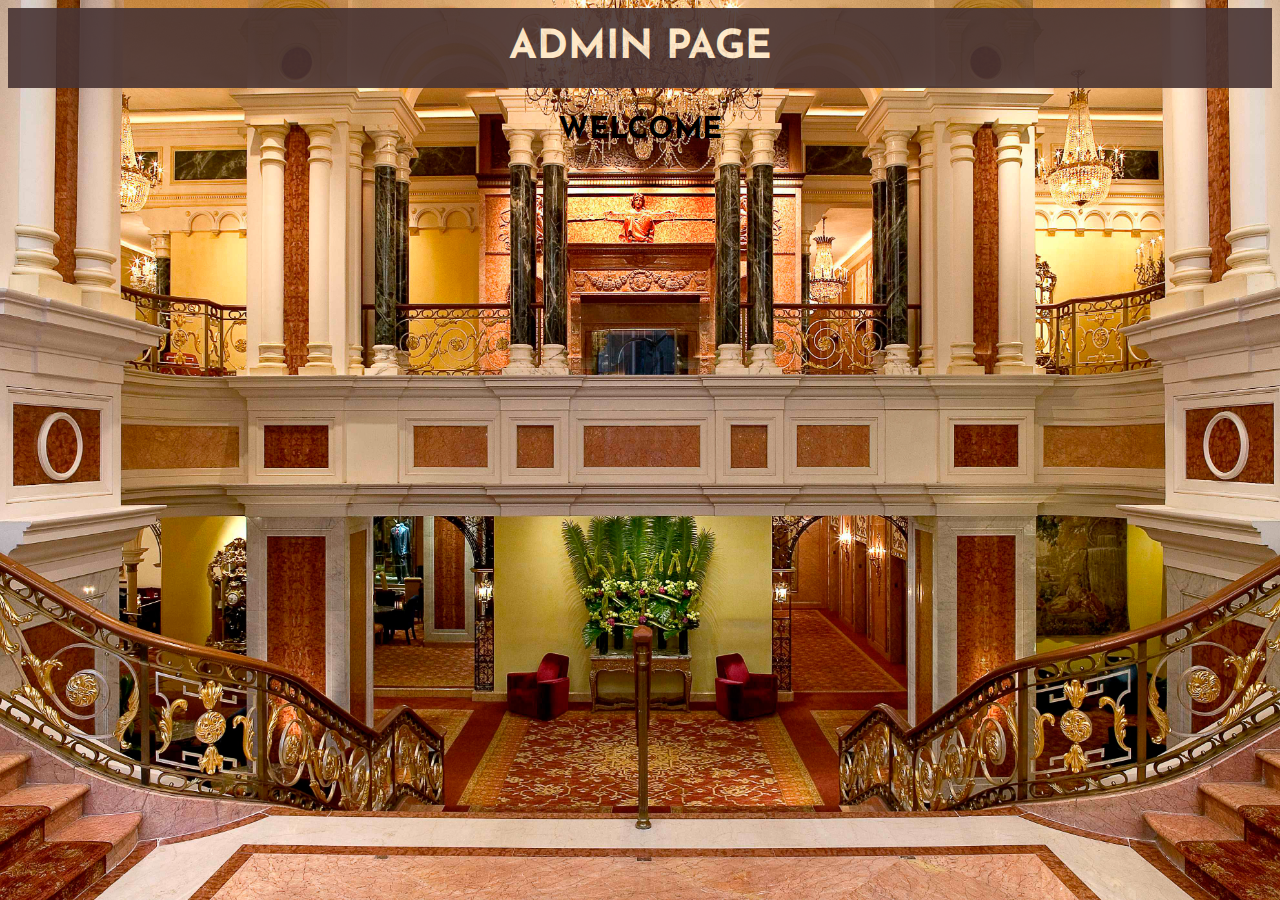
<file: Hotem_management/admin.html>
<html>
    <head>
     <link rel="stylesheet" href="admin.css">
     <center>
         <h1>ADMIN PAGE</h1>
     </center>
        

    </head>
    <body>
         <center>
              <h2>WELCOME</h2>
         </center>
     
     
     </body>
</html>
</file>
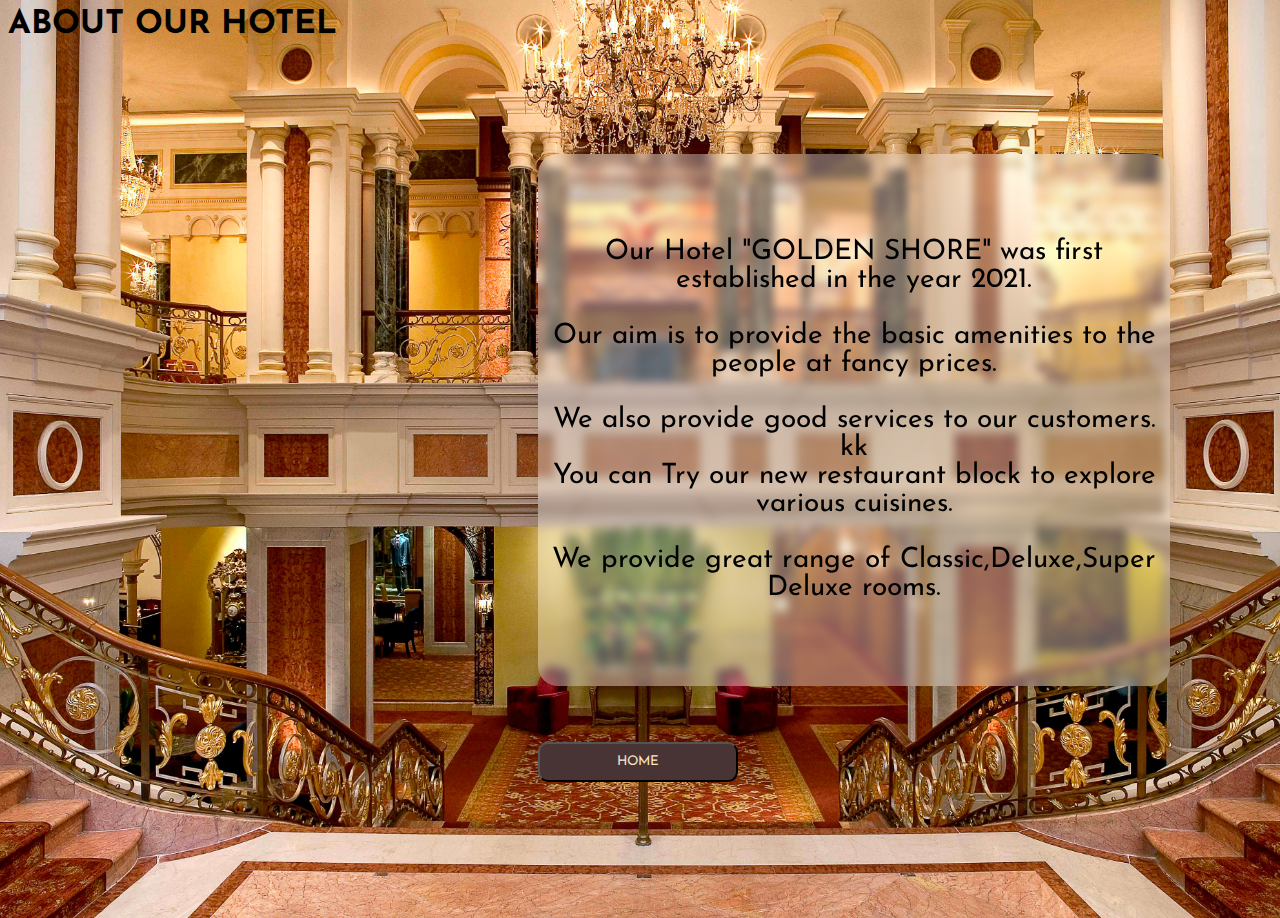
<file: Hotem_management/matter.html>
<html>
    <head>
        <title>ABOUT US</title>
        <link rel="stylesheet" type="text/css" href="matter.css">
    </head>
    <body>
        <h3>ABOUT OUR HOTEL</h3>
        <div class="matter">
          <center><ul>
                <br>
                <br>
                <br>
                <li> Our Hotel "GOLDEN SHORE" was first established in the year 2021.</li>
                <br>
                <li> Our aim is to provide the basic amenities to the people at fancy prices.</li>
                <br>
                <li>We also provide good services to our customers.</li>kk
                <br>
                <li> You can Try our new restaurant block to explore various cuisines.</li>
                <br>
                <li>We provide great range of Classic,Deluxe,Super Deluxe rooms.</li>
                <br>
                <br><br>
            </ul>
            <br>
            <br>
        </center>  

            <a href="home.html"><input type="button" class="btn"  id="log in" value="HOME" name="submit"></a>
            <br>
            <br>

        </div>

    </body>

</html>
</file>
<file: Hotem_management/admin.css>
@import url('https://fonts.googleapis.com/css2?family=Josefin+Sans&family=Shalimar&display=swap');


body{
    background: url('images/banner-img.jpg');
    font-size:20px;
    font-family: 'Josefin Sans';
    background-repeat: no-repeat;
    background-attachment: fixed;
    background-size :100% 100%;
}
div {
    box-align: center;
    width: 300px;
    margin: auto;  
    padding: 80px;  
    background: rgba(255, 255, 255, 0.34);
    border-radius: 16px;
    box-shadow: 0 4px 30px rgba(0, 0, 0, 0.1);
    backdrop-filter: blur(5px);
    -webkit-backdrop-filter: blur(5px);
    border: 1px solid rgba(255, 255, 255, 0.3);    
    position:relative;
    right: 100px;
}
.btn{
    align-self: center;
    color:bisque;
    background-color: #483434;
    width:200px;
    height:40px;
    border-radius: 10px;
    font-family: 'Josefin Sans';
    margin-bottom: 20px;
    margin-right: 120px;
}
h1{  
    text-align: center;  
    color: blanchedalmond; 
    padding: 20px; 
    background-color: #483434;
    opacity: 0.9; 
}
</file>
<file: Hotem_management/matter.css>
@import url('https://fonts.googleapis.com/css2?family=Josefin+Sans&family=Shalimar&display=swap');


ul {
   
    list-style-type: none;
    margin: 0;
    padding: 0;
    overflow: hidden;
    align-items: center;
    background: rgba(255, 255, 255, 0.34);
    border-radius: 16px;
    box-shadow: 0 4px 30px rgba(0, 0, 0, 0.1);
    backdrop-filter: blur(5px);
    -webkit-backdrop-filter: blur(5px);
    border: 1px solid rgba(255, 255, 255, 0.3);
  
   
    border: none;  
    border-radius: 20px;  
   
  }

body{
background: url('images/banner-img.jpg');
background-repeat: no-repeat;
background-size: 100% 100%;
font-family: 'Josefin Sans'; 
font-size: 28px;
margin-right: 30px;
}

.btn{
    color:bisque;
    background-color: #483434;
    width:200px;
    height:40px;
    border-radius: 10px;
    font-family: 'Josefin Sans';
    margin-bottom: 20px;
    margin-right: 120px;
  }

.matter{
     
    overflow: hidden;  
    margin: auto;  
    margin: 20 0 0 450px;  
    padding: 80px;  
}
</file>
